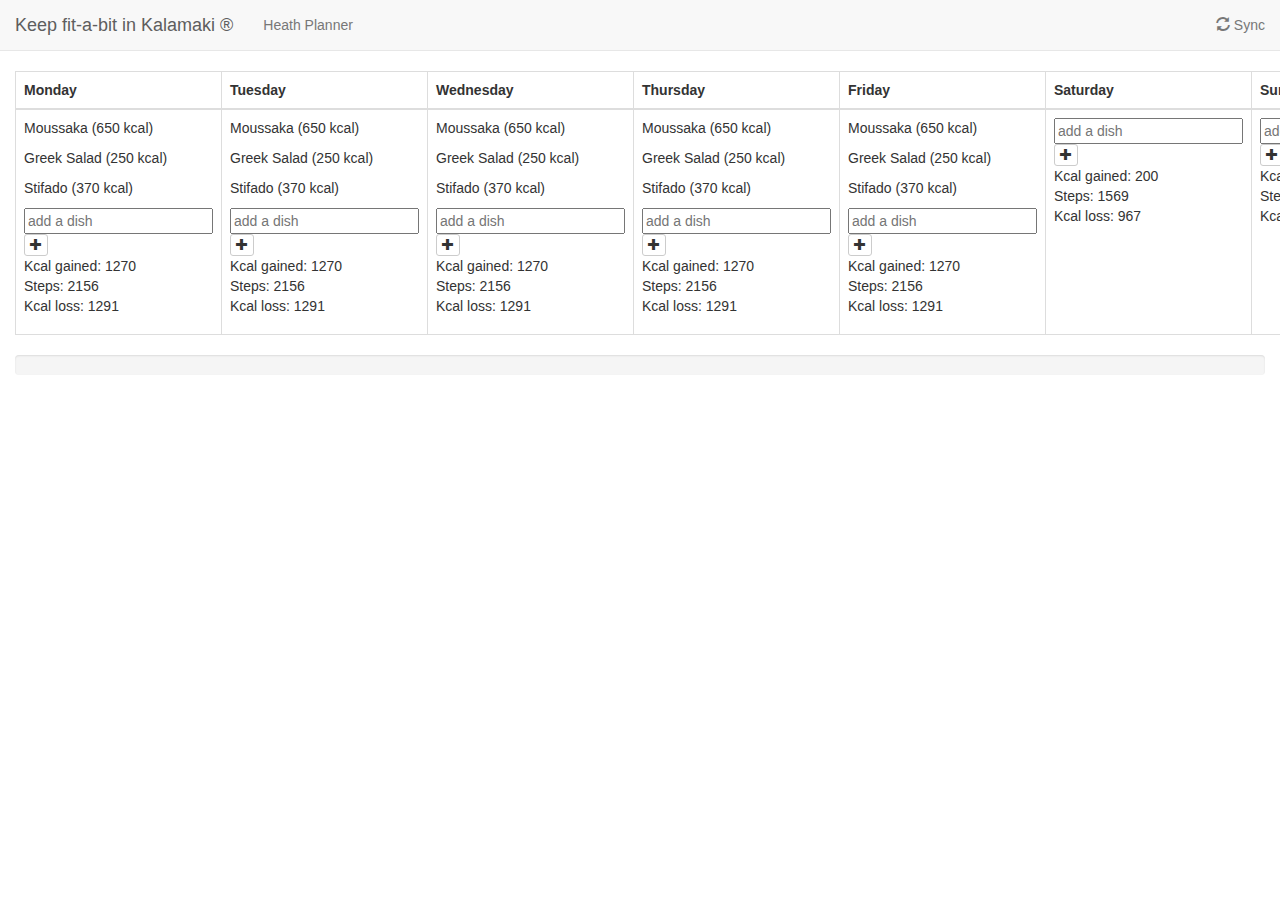
<file: index.html>
<!DOCTYPE html>

<html ng-app="fitapp">
<head>
	<title>Keep fit-a-bit in Kalamaki&#174; by Fit Beople</title>

	<meta charset="utf-8">
	<meta name="viewport" content="width=device-width, initial-scale=1">
	
	<link rel="stylesheet" href="css/bootstrap.min.css">
	<link rel="stylesheet" href="css/angucomplete.css">
	<link rel="stylesheet" href="css/style.css">

	<script type="text/javascript" src="lib/angular.min.js"></script>
	<script type="text/javascript" src="lib/angular-route.min.js"></script>
	<script type="text/javascript" src="lib/angucomplete.js"></script>
	<script type="text/javascript" src="lib/n3-browser.min.js"></script>
	<script type="text/javascript" src="lib/UtilsServices.js"></script>
	<script type="text/javascript" src="lib/ng-sparql.js"></script>
	<script type="text/javascript" src="app.js"></script>
	<script type="text/javascript" src="controllers.js"></script>
	<script src="http://maps.google.com/maps/api/js?sensor=false"></script>
	<!--<script type="text/javascript" src="map.js"></script>-->
</head>
<body ng-controller="CalendarCtrl">
	<div class="navbar navbar-default navbar-static-top" role="navigation">
		<div class="container-fluid">
			<div class="navbar-header">
				<a class="navbar-brand" href="#">Keep fit-a-bit in Kalamaki &#174;</a>
			</div>

			<div class="collapse navbar-collapse">
				<ul class="nav navbar-nav navbar-left">
					<li><a href="#/plan">Heath Planner</a></li>
				</ul>
				<ul class="nav navbar-nav navbar-right">
					<li><a href="#" ng-click="onRefresh()"><span class="glyphicon glyphicon-refresh"></span> Sync</a></li>
				</ul>
			</div>
		</div>
	</div>
	<div class="container-fluid" ng-view>
	</div>
</body>
</html>
</file>
<file: css/angucomplete.css>
.form-control {
    outline: 0;
    border-color: #ECECEC;
    border-style: solid;
    border-width: 1px;
    width: 95%;
    background-color: #ffffff;
    padding: 6px;
    border-radius: 2px;
    margin-bottom: 5px;
    font-size: 14px;
}

.angucomplete-holder {
    position: relative;
}

.angucomplete-dropdown {
    border-color: #ececec;
    border-width: 1px;
    border-style: solid;
    border-radius: 2px;
    width: 250px;
    padding: 6px;
    cursor: pointer;
    z-index: 9999;
    position: absolute;
    /*top: 32px;
    left: 0px;
    */
    margin-top: -6px;
    background-color: #ffffff;
}

.angucomplete-searching {
    color: #acacac;
    font-size: 14px;
}

.angucomplete-description {
    font-size: 14px;
}

.angucomplete-row {
    padding: 5px;
    color: #000000;
    margin-bottom: 4px;

}

.angucomplete-selected-row, .angucomplete-row:hover {
    background-color: lightblue;
    color: #ffffff;
}

.angucomplete-image-holder {
    padding-top: 2px;
    float: left;
    margin-right: 10px;
    margin-left: 5px;
}

.angucomplete-image {
    height: 34px;
    width: 34px;
    border-radius: 50%;
    border-color: #ececec;
    border-style: solid;
    border-width: 1px;
}

.angucomplete-image-default {
    /* Add your own default image here
     background-image: url('/assets/default.png');
    */
    background-position: center;
    background-size: contain;
    height: 34px;
    width: 34px;
}
</file>
<file: css/style.css>
.list-dishes {
	list-style-type: none;
    padding: 0;
}
#map-container {
	height: 400px;
}
</file>
